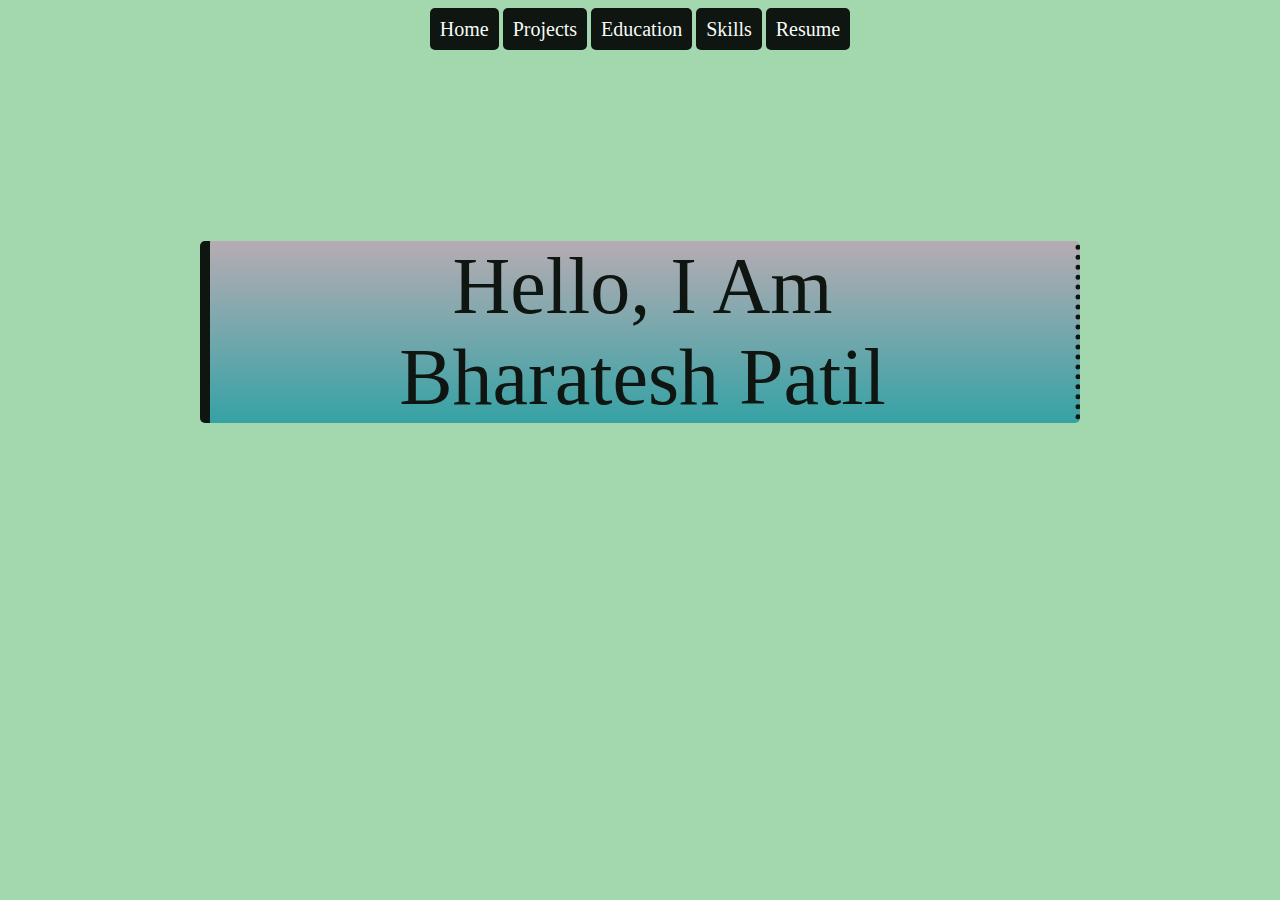
<file: index.html>
<!DOCTYPE html>
<html lang="en">
<head>
    <title>Document</title>
    <link rel="stylesheet" href="style.css">
</head>
<body>
    <br><nav>
        <label><a href="index.html">Home</a></label>
        <label><a href="projects.html">Projects</a></label>
        <label><a href="education.html">Education</a></label>
        <label><a href="skills.html">Skills</a></label>        
        <label><a href="https://drive.google.com/file/d/1syfSPqJBzaDTw3x8HZRkYlZHlf_BTANQ/view?usp=sharing">Resume</a></label>
        </nav>
        <section id="home">
        <p>Hello, I Am <br> Bharatesh Patil</p>
        </section>
        <section>
</body>
</html>
</file>
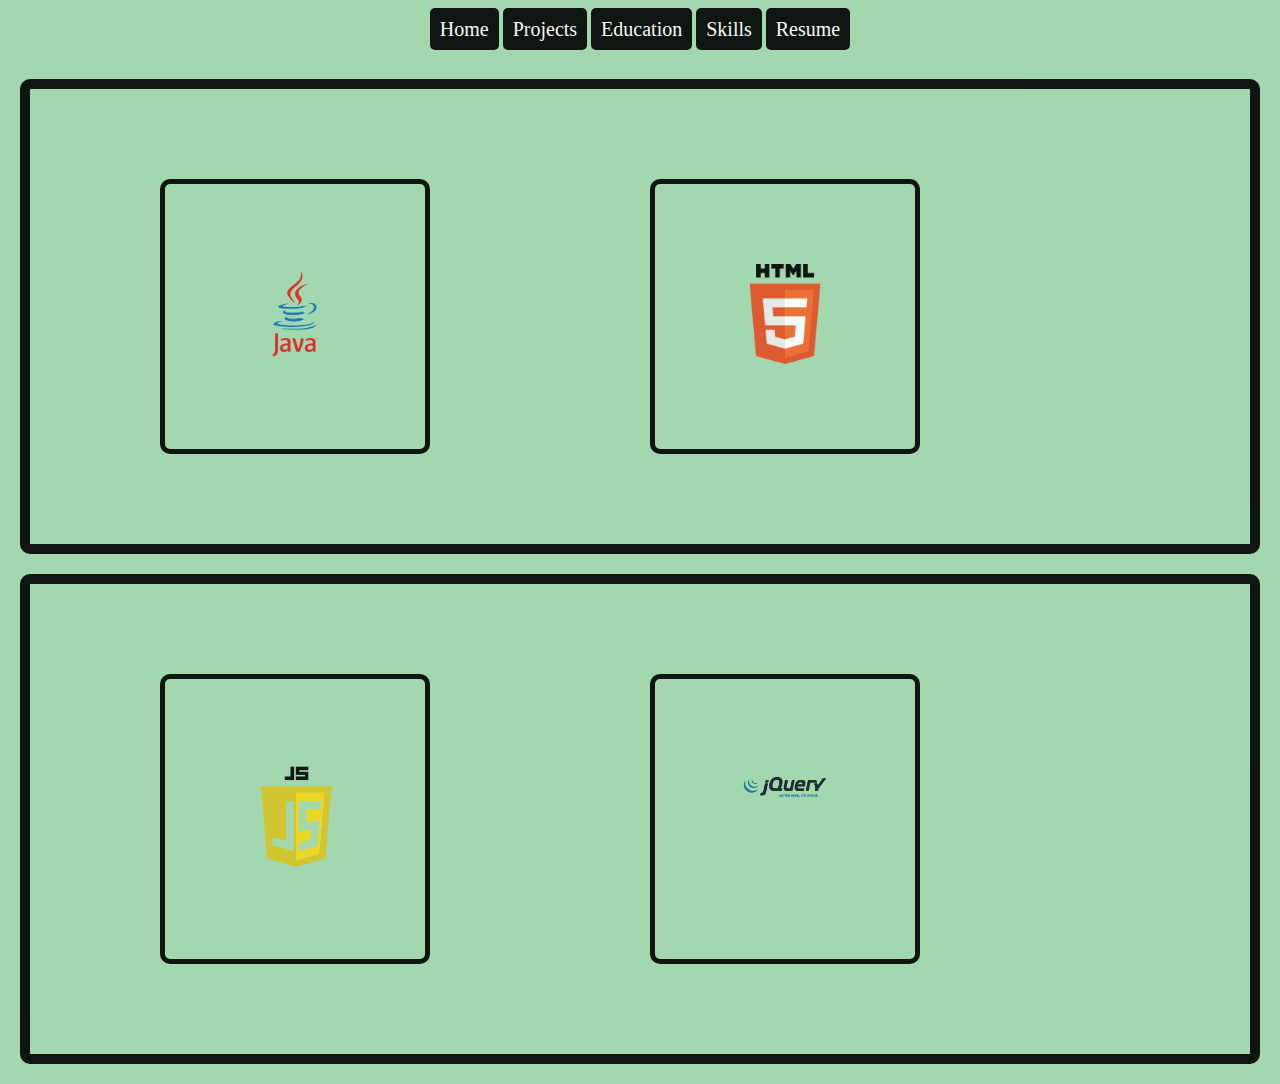
<file: skills.html>
<!DOCTYPE html>
<html lang="en">
<head>
    <title>Document</title>
    <link rel="stylesheet" href="style.css">

</head>
<body>
    <br><nav>
        <label><a href="index.html">Home</a></label>
        <label><a href="projects.html">Projects</a></label>
        <label><a href="education.html">Education</a></label>
        <label><a href="#skills">Skills</a></label>        
        <label><a href="https://drive.google.com/file/d/1syfSPqJBzaDTw3x8HZRkYlZHlf_BTANQ/view?usp=sharing">Resume</a></label>
        </nav><br>
        <div class="container">
            <div class="container-inside">
                <img class="logo" src="java.png">
            </div>
            <div class="container-inside">
                <img class="logo" src="html.png">
            </div>
        </div>
        <div class="container">
            <div class="container-inside">
                <img class="logo" src="js.png">
            </div>
            <div class="container-inside">
                <img class="logo" src="jq.png">
            </div>
        </div>
</body>
</html>
</file>
<file: style.css>
body{
    margin: 0;
    padding: 0;
    text-align: center;
    box-sizing: border-box;
    background-color:rgb(163, 216, 175) ;
    opacity: 0.9;

    
}
nav label{
    background-color: black;
    color: white;
    padding: 10PX;
    border-radius: 5px;
    font-size: 20px;
}
nav label a{
    text-decoration: none;
    color: white;
    
}
nav label:hover{
    background-color: white;
    color: black;
    transition: 0.5s;
    cursor: pointer;
    
}
p{
    margin: 200px;
    font-size: 80px;
    font-family:fantasy;
    background: linear-gradient(rgb(185, 168, 180),rgb(42, 157, 165) );
     border-radius: 5px;
     border-left: solid black 10px;
     border-right: dotted 5px black;
}
p:hover{
    opacity: 0.6;
    transition: 1s;
    cursor: pointer;
    color: white;
}
.container{
    border: 10px solid black ;
    margin: 20px;
    display: flex;
    border-radius: 10px;
    
}
.container-inside{
    border: 5px solid black;
    border-radius: 10px;
    padding: 80px;
    margin: 90px;
    font-size: 20px;
    margin-left: 130px;
}
.container-inside:hover{
    cursor: pointer;
    transition: 0.7s;
}
.btn{
    background-color: black;
    padding: 10px;
    width: 100px;
    margin-top: 30px;
    border-top: 10px solid white;
    border-radius: 10px;

}
.btn a{
    text-decoration: none;
    color: white;
}

.btn:hover{
    opacity: 0.3;
    cursor: pointer;
    border-radius: 5px;
    transition: 1s;
}
.diploma{
 max-width: 950px;

}

table{
    margin: 110px;
    padding: 40px;
    margin-top: 0;
    margin-left: 250px;

}
table tr th{
    border: 5px solid black;
    padding: 20px;
    background-color: black;
    color: white;
}
table tr td{
    border: 5px solid black;
    padding: 20px;
    color: black;
}
.logo{
    max-width: 100px;
}
</file>
